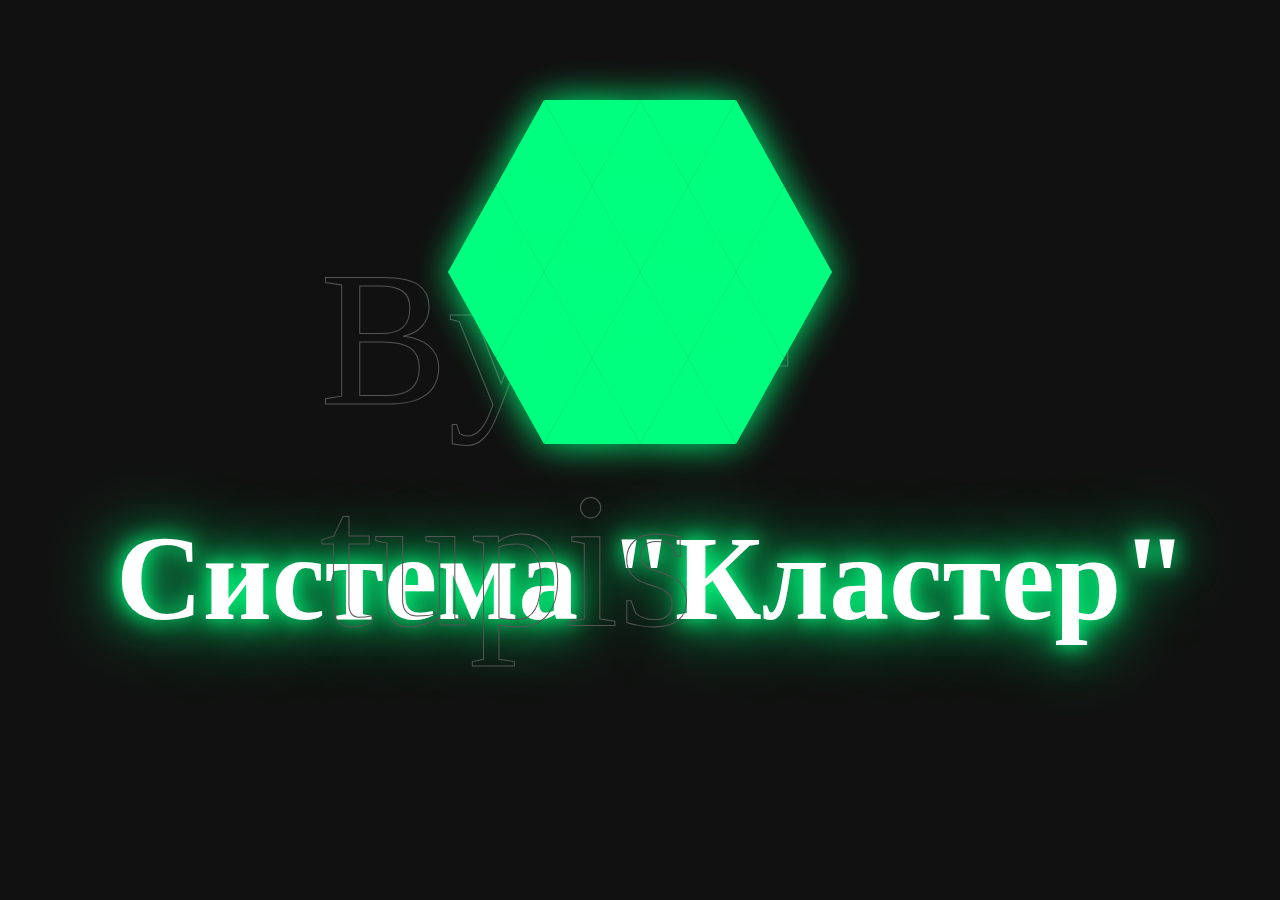
<file: index.html>
<!DOCTYPE html>
<html>
<head>
	<meta charset="utf-8">
	<meta name="viewport" content="width=device-width, initial-scale=1">
	<link rel="stylesheet" href="jarallax.css">
	<link rel="stylesheet" href="style.css">
	<title>Кластер...</title>
   <meta name="viewport" content="width=device-width, initial-scale=1">
</head>
<body>


<div class="header">
<!-- <h1><a href="main_page.html">System "Cluster"</a></h1> -->
<div class="heady-right">
<!-- <a href="#" data-text="Main">Main</a> -->
</div>
</div>


<main>
   <div class="dank-ass-loader">
      <div class="row">
         <div class="arrow up outer outer-18"></div>
         <div class="arrow down outer outer-17"></div>
         <div class="arrow up outer outer-16"></div>
         <div class="arrow down outer outer-15"></div>
         <div class="arrow up outer outer-14"></div>
      </div>
      <div class="row">
         <div class="arrow up outer outer-1"></div>
         <div class="arrow down outer outer-2"></div>
         <div class="arrow up inner inner-6"></div>
         <div class="arrow down inner inner-5"></div>
         <div class="arrow up inner inner-4"></div>
         <div class="arrow down outer outer-13"></div>
         <div class="arrow up outer outer-12"></div>
      </div>
      <div class="row">
         <div class="arrow down outer outer-3"></div>
         <div class="arrow up outer outer-4"></div>
         <div class="arrow down inner inner-1"></div>
         <div class="arrow up inner inner-2"></div>
         <div class="arrow down inner inner-3"></div>
         <div class="arrow up outer outer-11"></div>
         <div class="arrow down outer outer-10"></div>
      </div>
      <div class="row">
         <div class="arrow down outer outer-5"></div>
         <div class="arrow up outer outer-6"></div>
         <div class="arrow down outer outer-7"></div>
         <div class="arrow up outer outer-8"></div>
         <div class="arrow down outer outer-9"></div>
      </div>
   </div>
</main>

<div class="intro-page">
<h1><a href="main_page.html">Система "Кластер"</a></h1>
</div>


</div>
</div>
</div>
</section>





<script src="jarallax.js"></script>
<script src="jarallax-element.js"></script>
<script type="text/javascript">
jarallax(document.querySelectorAll('.jarallax'), {
  speed: 0.2,
});

</script>

</body>
</html>
</file>
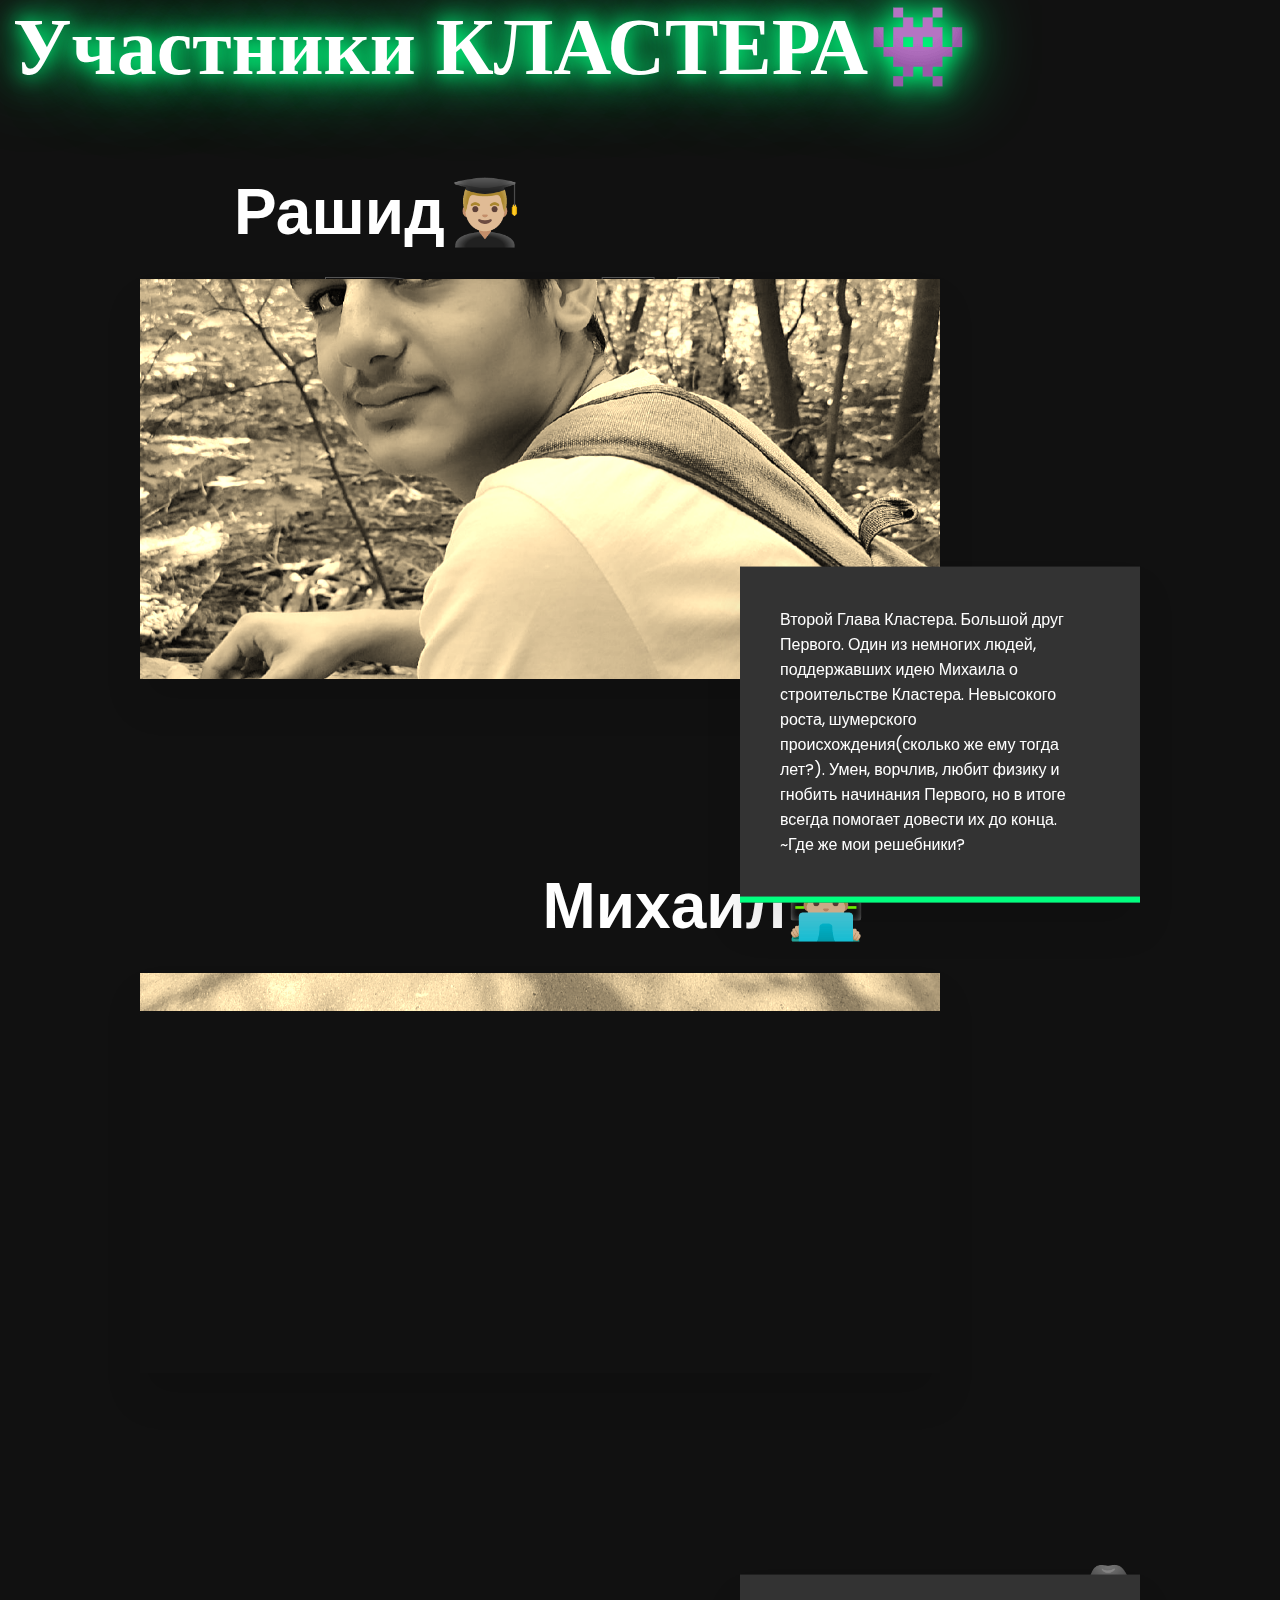
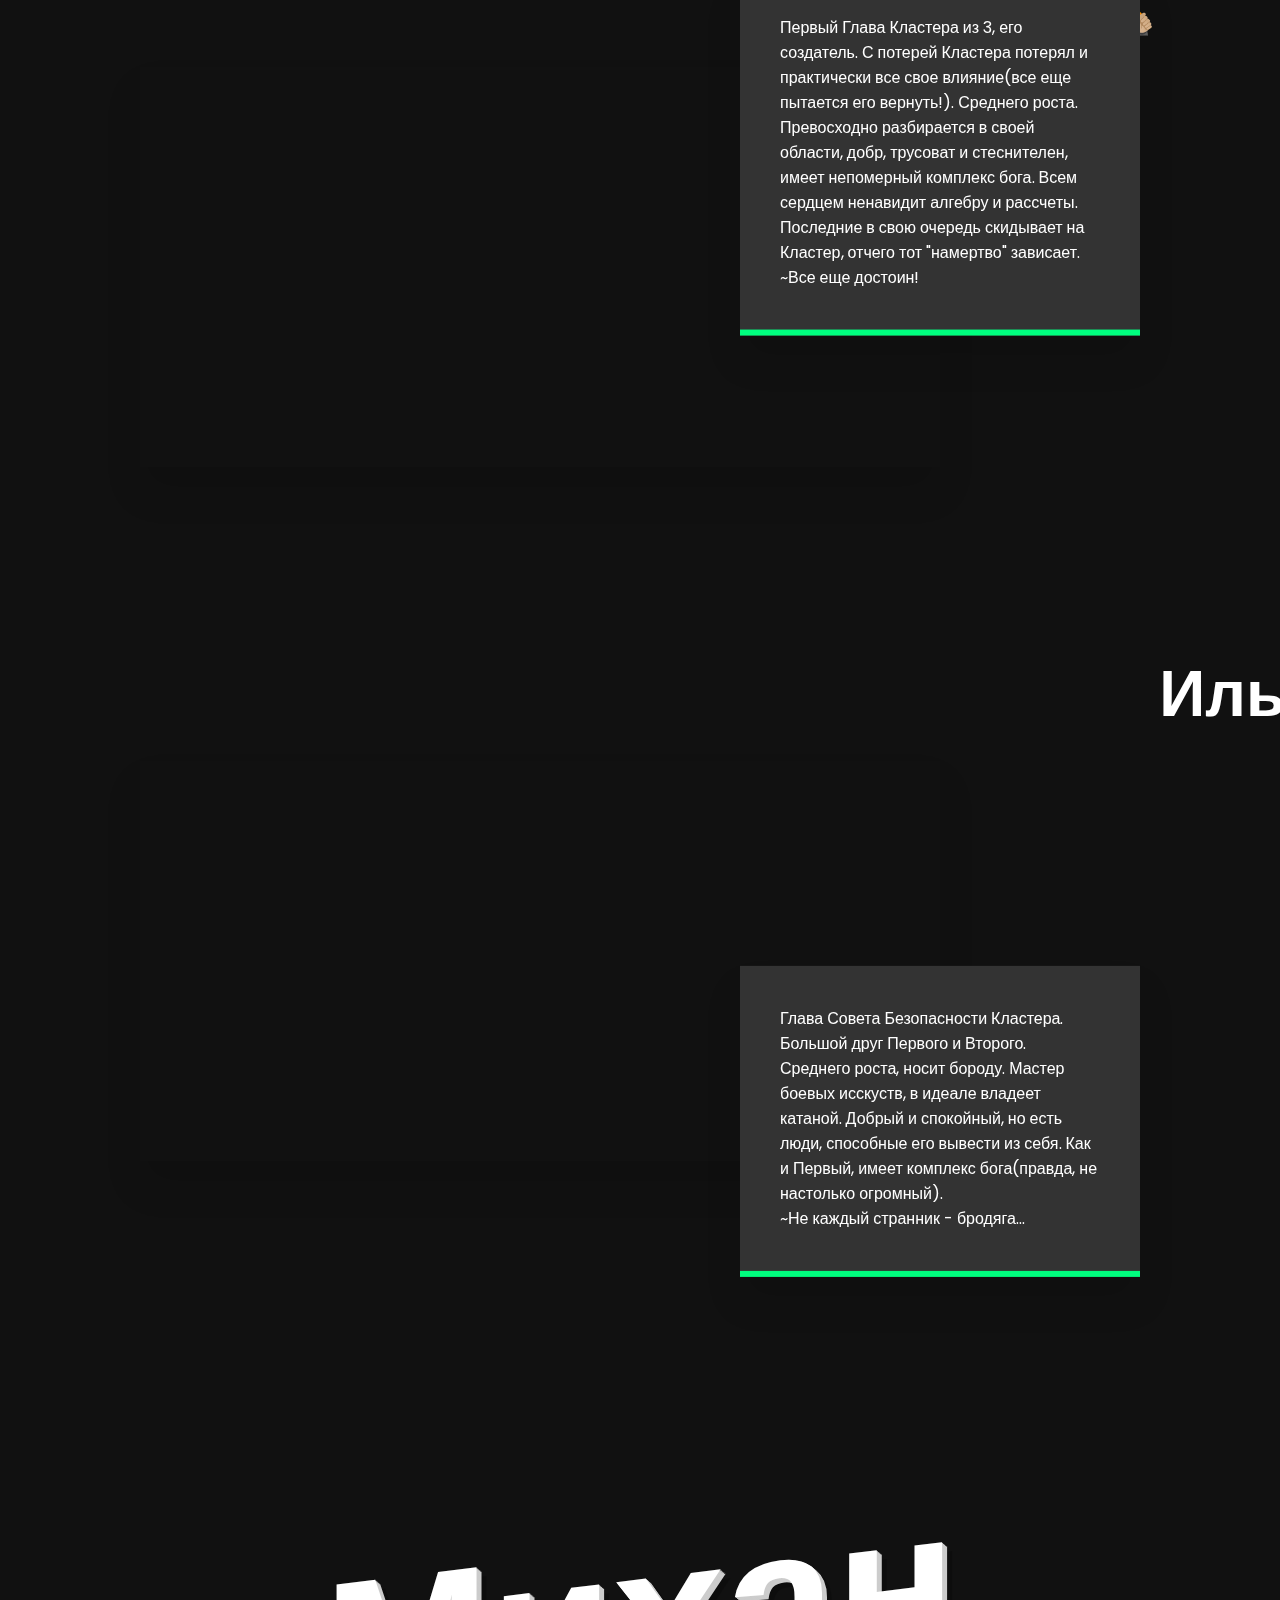
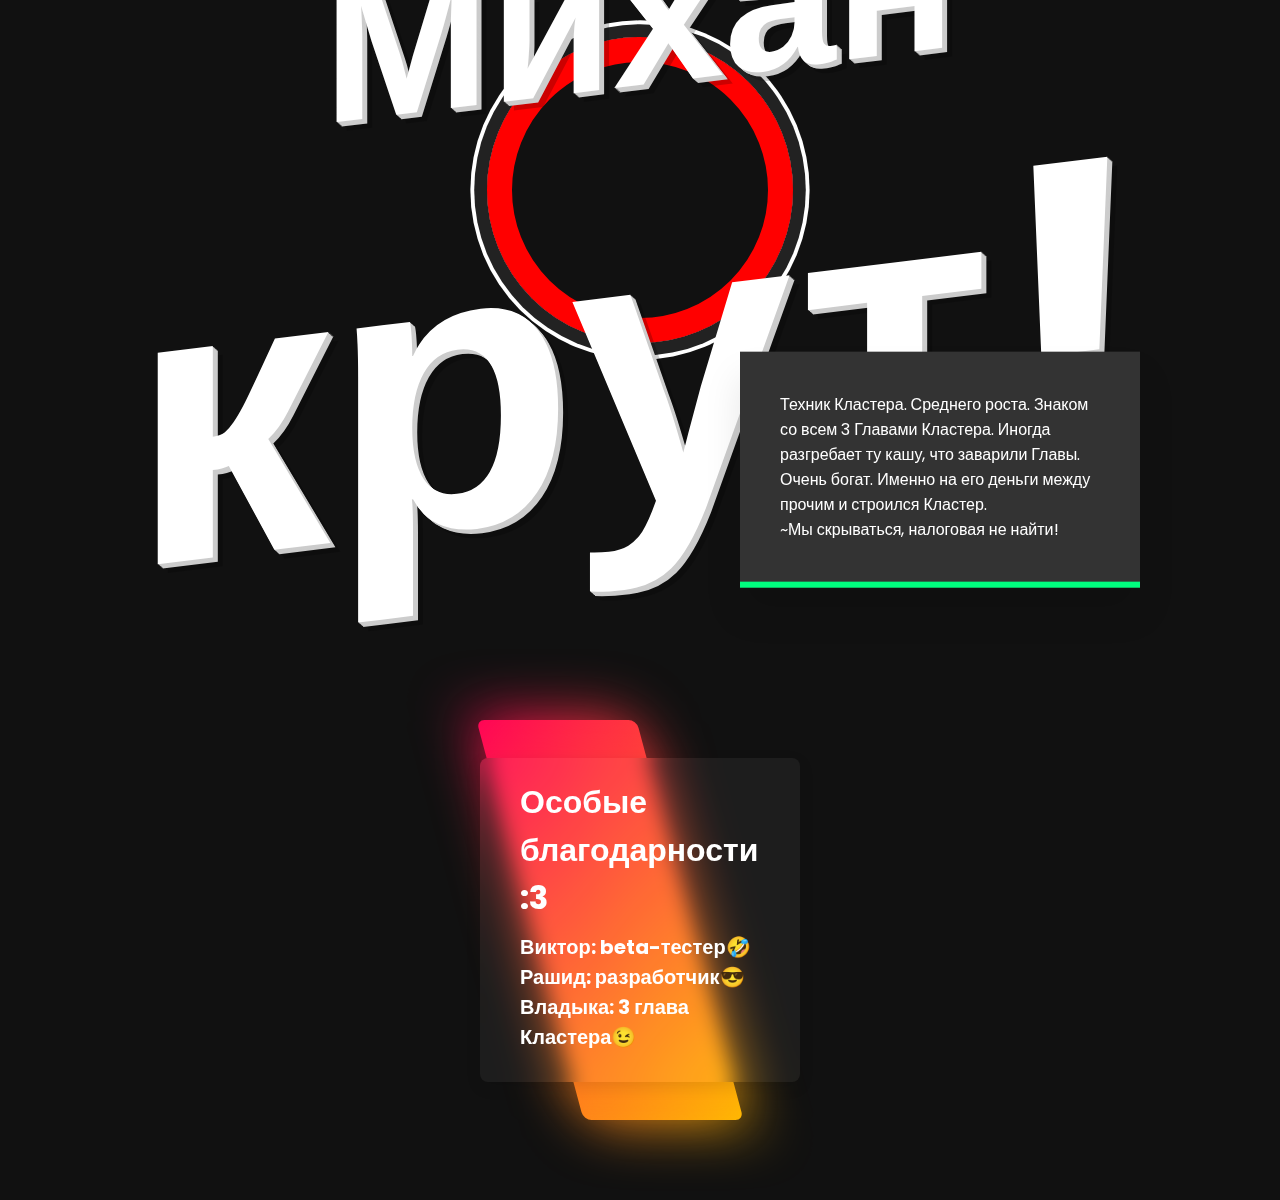
<file: main_page.html>
<!DOCTYPE html>
<html>
<head>
	<meta charset="utf-8">
	<meta name="viewport" content="width=device-width, initial-scale=1">
	<link rel="stylesheet" href="jarallax.css">
	<link rel="stylesheet" href="style.css">
	<title>Главная</title>
   <meta name="viewport" content="width=device-width, initial-scale=1">
</head>
<body>


<div class="header">
<h1>Участники КЛАСТЕРА👾</h1>
<div class="heady-right">
<!-- <a href="#" data-text="Main">Main</a> -->
</div>
</div>





<section>
<div class="box">
<h2 data-jarallax-element="0 -200">Рашид👨🏼‍🎓</h2>
<div class="container">
   <div class="imgBx jarallax">
    <img src="rashid.jpg" class="jarallax-img">
    </div>
<div class="content" data-jarallax-element="-200 0">
	<p>Второй Глава Кластера. Большой друг Первого. Один из немногих людей, поддержавших идею Михаила о строительстве Кластера. Невысокого роста, шумерского происхождения(сколько же ему тогда лет?). Умен, ворчлив, любит физику и гнобить начинания Первого, но в итоге всегда помогает довести их до конца. <br>~Где же мои решебники?</br></p>


</div>
</div>
</div>



</section>
<section>
<div class="box">
<h2 data-jarallax-element="0 -200"><a href="pashalka.html">Михаил👨🏼‍💻</a></h2>
<div class="container">
   <div class="imgBx jarallax">
    <img src="mixan.jpg" class="jarallax-img">
    </div>
<div class="content" data-jarallax-element="-200 0">
	<p>Первый Глава Кластера из 3, его создатель. С потерей Кластера потерял и практически все свое влияние(все еще пытается его вернуть!). Среднего роста. Превосходно разбирается в своей области, добр, трусоват и стеснителен, имеет непомерный комплекс бога. Всем сердцем ненавидит алгебру и рассчеты. Последние в свою очередь скидывает на Кластер, отчего тот "намертво" зависает.<br>~Все еще достоин!</br></p>


</div>
</div>
</div>



</section>

</section>
<section>
<div class="box">
<h2 data-jarallax-element="0 -200">Виктор🕵🏼‍</h2>
<div class="container">
   <div class="imgBx jarallax">
    <img src="vitos.jpg" class="jarallax-img">
    </div>
<div class="content" data-jarallax-element="-200 0">
	<p>Глава Совета Безопасности Кластера. Большой друг Первого и Второго. Среднего роста, носит бороду. Мастер боевых исскуств, в идеале владеет катаной. Добрый и спокойный, но есть люди, способные его вывести из себя. Как и Первый, имеет комплекс бога(правда, не настолько огромный). <br>~Не каждый странник - бродяга...</br></p>


</div>
</div>
</div>



</section>

<section>
<div class="box">
<h2 data-jarallax-element="0 -200">Илья🤑</h2>
<div class="container">
   <div class="imgBx jarallax">
    <img src="ilya.jpg" class="jarallax-img">
    </div>
<div class="content" data-jarallax-element="-200 0">
	<p>Техник Кластера. Среднего роста. Знаком со всем 3 Главами Кластера. Иногда разгребает ту кашу, что заварили Главы. Очень богат. Именно на его деньги между прочим и строился Кластер. <br>~Мы скрываться, налоговая не найти!</br></p>


</div>
</div>
</div>
</section>

<div class="end-site">
<section>
	<h1>Михан<span><br>крут!</br></span></h1>
</section>
</div>


<div class="container-end">
<div class="box-end">
<span></span>
<div class="content-end">
<h3>Особые благодарности :3<h3>
<p>Виктор: beta-тестер🤣</p>
<p>Рашид: разработчик😎</p>	
<p>Владыка: 3 глава Кластера😉</p>	

</div>
</div>
</div>
<script src="jarallax.js"></script>
<script src="jarallax-element.js"></script>
<script type="text/javascript">
jarallax(document.querySelectorAll('.jarallax'), {
  speed: 0.2,
});

</script>

</body>
</html>
</file>
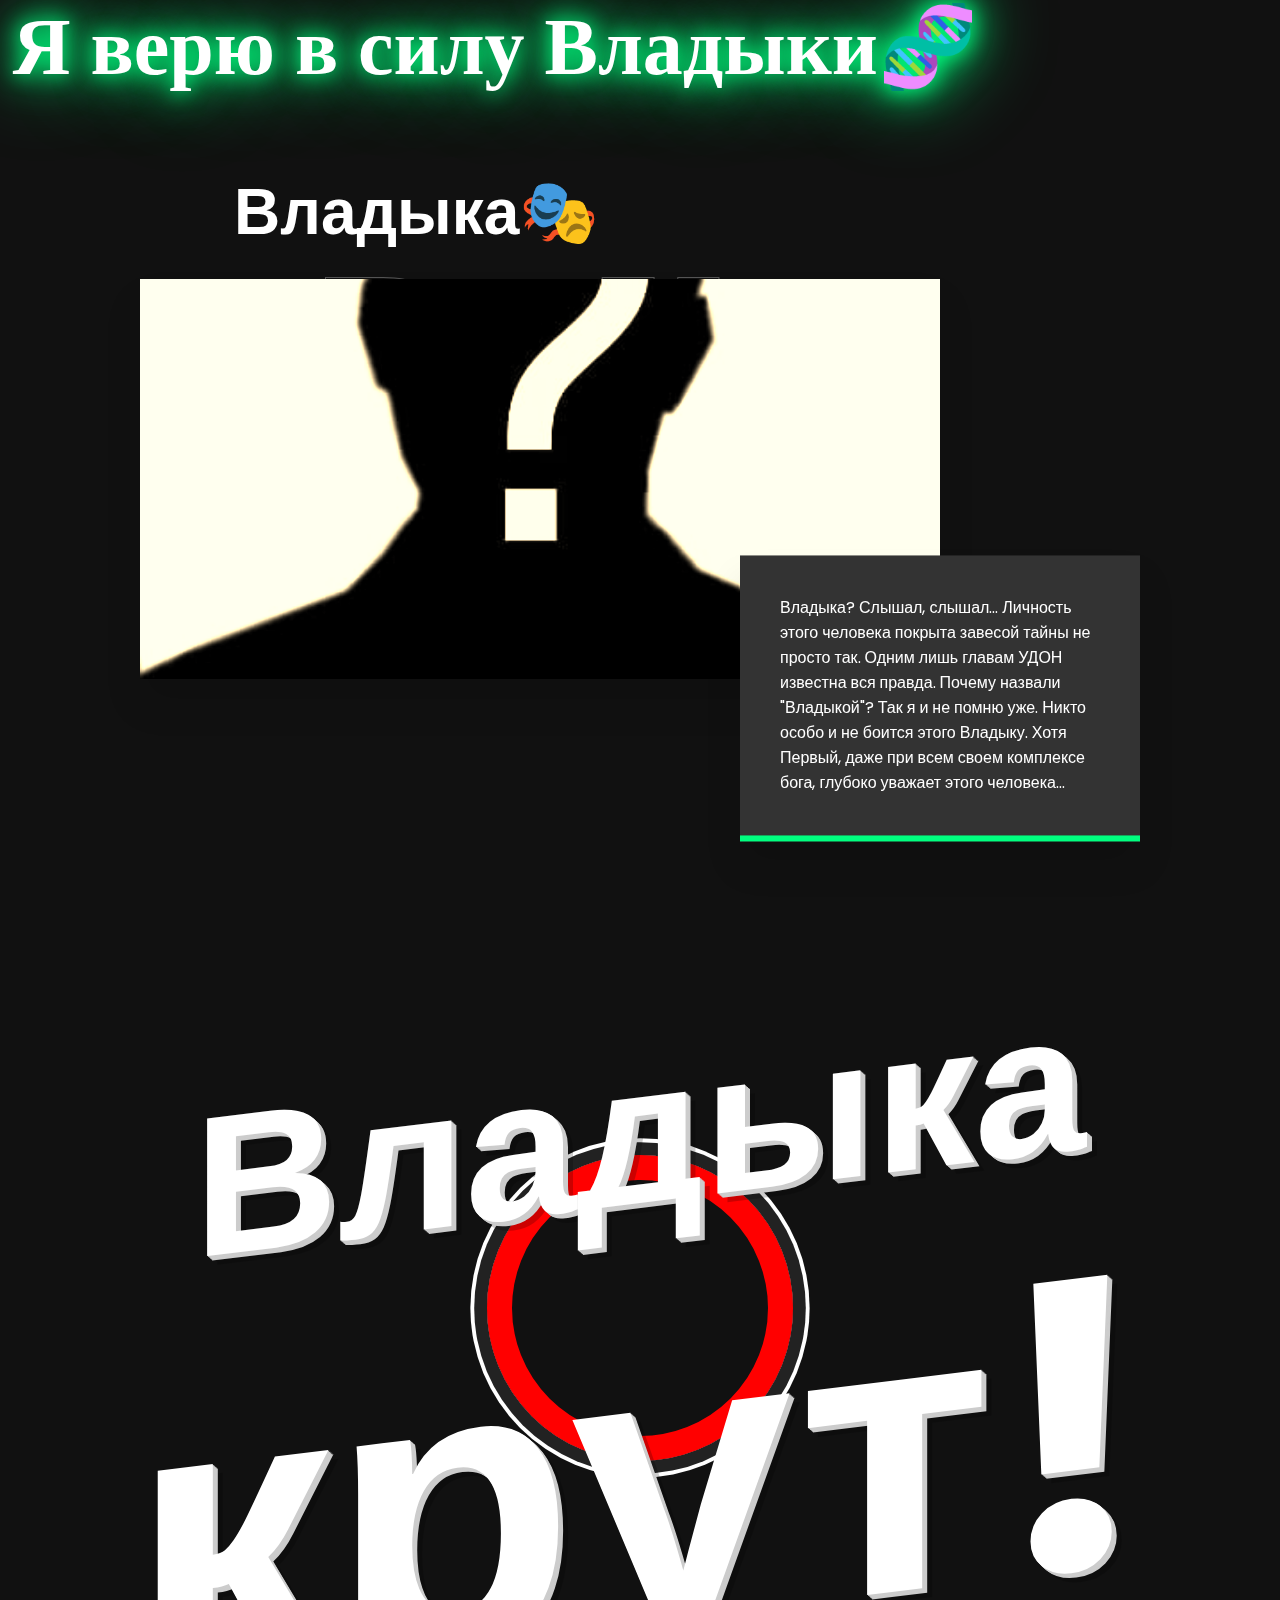
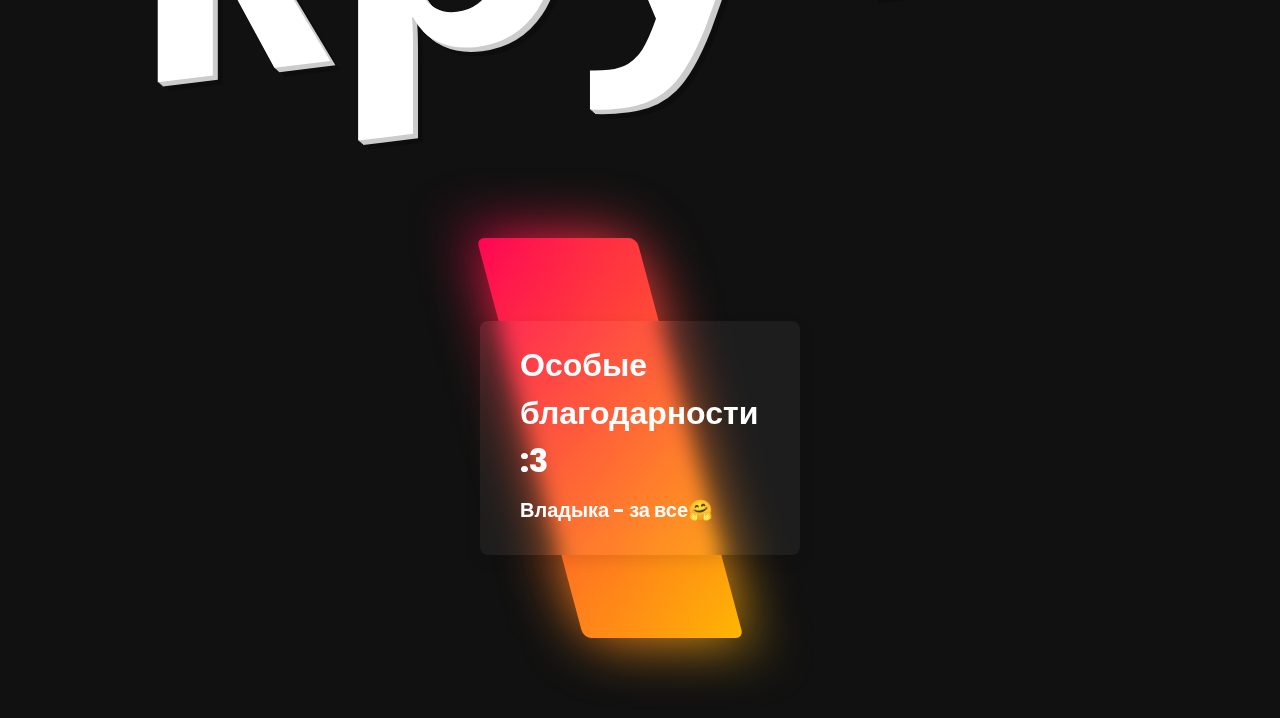
<file: pashalka.html>
<!DOCTYPE html>
<html>
<head>
	<meta charset="utf-8">
	<meta name="viewport" content="width=device-width, initial-scale=1">
	<link rel="stylesheet" href="jarallax.css">
	<link rel="stylesheet" href="style.css">
	<title>ИГРА</title>
   <meta name="viewport" content="width=device-width, initial-scale=1">
</head>
<body>
<div class="header">
<h1>Я верю в силу Владыки🧬</h1>
<!-- <div class="heady-right">
<a href="#" data-text="Main">Main</a>
</div> -->
</div>


<section>
<div class="box">
<h2 data-jarallax-element="0 -200">Владыка🎭</h2>
<div class="container">
   <div class="imgBx jarallax">
    <img src="overlord.jpg" class="jarallax-img">
    </div>
<div class="content" data-jarallax-element="-200 0">
   <p>Владыка? Слышал, слышал... Личность этого человека покрыта завесой тайны не просто так. Одним лишь главам УДОН известна вся правда. Почему назвали "Владыкой"? Так я и не помню уже. Никто особо и не боится этого Владыку. Хотя Первый, даже при всем своем комплексе бога, глубоко уважает этого человека...</p>


</div>
</div>
</div>
</section>





<div class="end-site">
<section>
	<h1>Владыка <span><br>крут!</br></span></h1>
</section>
</div>


<div class="container-end">
<div class="box-end">
<span></span>
<div class="content-end">
<h3>Особые благодарности :3<h3>
<p>Владыка - за все🤗</p>	
</div>
</div>
</div>









<script src="jarallax.js"></script>
<script src="jarallax-element.js"></script>
<script type="text/javascript">
jarallax(document.querySelectorAll('.jarallax'), {
  speed: 0.2,
});

</script>

</body>
</html>
</file>
<file: jarallax.css>
.jarallax {
  position: relative;
  z-index: 0;
}
.jarallax > .jarallax-img {
  position: absolute;
  object-fit: cover;
  top: 0;
  left: 0;
  width: 100%;
  height: 100%;
  z-index: -1;
}
</file>
<file: style.css>
@import url('https://fonts.googleapis.com/css2?family=Poppins:wght@300&display=swap');

*
{
margin: 0;
padding:0 ;
font-family: 'Poppins', sans-serif;
box-sizing: border-box;
}


body
{
background-color: #111;
overflow-x: hidden;
}


body:before
{
content: 'By X-tupis';
position: fixed;
top: 50%;
left: 50%;
transform: translate(-50%, -50%);
font-size: 12em;
font-weight: 500;
color: transparent;
-webkit-text-stroke: 1px #555;
/*font-family: 'Poppins', sans-serif;*/
font-family: 'Brush Script MT', cursive !important;
}






section
{
margin-top: 5%;
position: relative;
display: flex;
justify-content: center;
align-content: center;
min-height: 70vh;
}

section a
{
text-decoration: none;
color: white;
}

section h2
{
margin-left: 200px;
font-size: 4em;
color: #fff;
margin-bottom: 20px;
}


section .container
{
position: relative;
width: 1000px;
display: flex;
justify-content: space-between;
align-content: center;

}


section .container .imgBx
{
position: relative;
width: 800px;
height: 400px;
overflow: hidden;
box-shadow: 0 25px 35px rgba(0,0,0,0.1);
  /*-webkit-filter: grayscale(100%);
  filter: grayscale(100%);*/
  -webkit-transition: .3s ease-in-out;
  transition: .3s ease-in-out;

/*filter: blur(5px);*/
filter: sepia(100%);
}



section .container .imgBx:hover
{
position: relative;
width: 800px;
height: 400px;
overflow: hidden;
box-shadow: 0 25px 35px rgba(0,0,0,0.1);
  /*-webkit-filter: grayscale(0);
  filter: grayscale(0);*/

/*filter: blur(0px);*/
filter: sepia(0%);

}





section .container .imgBx img
{
position: absolute;
top: 0;
left: 0;
width: 100%;
height: 100%;
object-fit: cover;
}


section .container .content
{
position: absolute;
right: 0;
margin-top: 200px;
margin-bottom: 40px;
padding: 40px;
background-color: #333;
z-index: 1;
max-width: 400px;
color: #fff;
box-shadow: 0 25px 35px rgba(0,0,0,0.1);
border-bottom: 6px solid #00FF7F;
}


section .container .content:hover
{
border-bottom: 6px solid #00FF7F;
text-shadow: 0 0 10px #00FF7F;
animation: text-up-down 5s linear infinite;
}


@keyframes text-up-down
{
0%, 100%
{
transform: translateY(15px);
}
50%
{
transform: translateY(-15px);
}
}

.header h1
{
width: 1200px;
height: 100px;
color: white;
font-size: 80px;
font-family: 'Brush Script MT', cursive !important;
animation: logo 4s linear infinite;
text-shadow: 0 0 20px #00FF7F,
0 0 40px #00FF7F,
0 0 80px #00FF7F;
margin-left: 1%;
}


@keyframes logo
{
0% {
		filter: hue-rotate(0deg);
	}

100%{
		filter: hue-rotate(360deg);
 	} 	


}




.header a
{
color: transparent;
font-size: 45px;
text-decoration: none;
margin-left: 1%;
margin-right:1%;
gap: 30px;
text-align: center;
float: right;
-webkit-text-stroke: 0.3px rgba(255,255,255,0.5);
}

.header a:before
{
content: attr(data-text);
width: 30%;
position: absolute;
overflow: hidden;
color: white;
}

.end-site
{
	align-items: center;
	justify-content: center;
	text-align: center;
     font-size: 10px;
}



.end-site h1
{
line-height: 1.75em;
text-align: center;
color: white;
font-family: 'Poppins', sans-serif;
font-size: 200px;
position: absolute;
transform: skewY(-7deg);
text-shadow: 1px 1px 0 #ccc,
              2px 2px 0 #ccc,
              3px 3px 0 #ccc,
              4px 4px 0 #ccc,
              5px 5px 0 #ccc,
              10px 10px 0 rgba(0, 0, 0, 0.2);
animation: floating 5s ease-in-out infinite;              
}

@keyframes floating
{
0%, 100%
{
transform: skewY(-7deg) translate(0, -20px);
}
50%{
transform: skewY(-7deg) translate(0, 20px);
}
}
.end-site span
{
font-weight: 700;
font-size: 2em;



}
.end-site section
{
display: flex;
justify-content: center;
align-items: center;
min-height: 100vh;
text-align: center;
}

.end-site section:before
{
justify-content: center;
align-items: center;
content: '';
position: absolute;
width: 20vw;
height: 20vw;
border: 2vw solid red;
border-radius: 50%;
box-shadow: 0 0 0 1vw #222,
            0 0 0 1.3vw #fff;




}


.container-end p
{

position: relative;
font-size: 20px;

}


.container-end
{
display: flex;
justify-content: center;
align-items: center;
flex-wrap: wrap;
padding: 40px 0;
}

.container-end .box-end
{
position: relative;
width: 320px;
height: 400px;
display: flex;
justify-content: center;
align-items: center;
margin: 40px 30px;
transition: 0.5px;
}

.container-end .box-end .content-end 
{
position: relative;	
left: 0;
padding: 20px 40px;
background: rgba(255, 255, 255, 0.05);
box-shadow: 0 5px 15px rgba(0,0,0,0.1);
border-radius: 8px;
backdrop-filter: blur(10px);
z-index: 1;	
transform: 0.5s;
color: #fff;
}
.container-end .box-end:hover .content-end
{
left: -25px;
padding: 60px 40px;
}


.container-end .box-end .content-end h3
{
font-size: 2em;
color: #fff;
margin-bottom: 10px;
}



.container-end .box-end:before
{
content: '';
position: absolute;
top: 0;
left: 50px;
width: 50%;
height: 100%;
background: #fff;
border-radius: 8px;
transform: skewX(15deg);
transition: 0.5s;
}

.container-end .box-end:after
{
content: '';
position: absolute;
top: 0;
left: 50px;
width: 50%;
height: 100%;
background: #fff;
border-radius: 8px;
transform: skewX(15deg);
transition: 0.5s;
filter: blur(30px);
transition: 0.5s;
}

.container-end .box-end:hover:before,
.container-end .box-end:hover:after
{
transform: skewX(0deg);
left: 20px;
width: calc(100% - 90px);
}
.container-end .box-end:nth-child(1):before,
.container-end .box-end:nth-child(1):after
{
background: linear-gradient(315deg, #ffbc00, #ff0058);
/*background: linear-gradient(315deg, #00FF7F, #0000FF); ***сине - зеленый цвет градиента!***/
}

.container-end .box-end span
{
display: block;
position: absolute;
top: 0;
left: 0;
right: 0;
bottom: 0;
z-index: 50;
pointer-events: none;
}


.container-end .box-end span:before
{
content: '';
position: absolute;
top: 0;
left: 0;
width: 100%;
height: 100%;
border-radius: 8px;
background: rgba(255, 255, 255, 0.1);
backdrop-filter: blur(10px);
opacity: 0;
transition: 0.5;
animation: box-hover 2s ease-in-out infinite;
box-shadow: 0 5px 15px rgba(0,0,0,0.05);
}


.container-end .box-end:hover span:before
{
top: -50px;
left: 50;
width: 100px;
height: 100px;
opacity: 1;
}


@keyframes box-hover
{
0%, 100%
{
transform: translateY(10px);
}
50%
{
transform: translateY(-10px);
}
}

.container-end .box-end span:after
{
content: '';
position: absolute;
bottom: 0;
right: 0;
width: 100%;
height: 100%;
border-radius: 8px;
background: rgba(255, 255, 255, 0.1);
backdrop-filter: blur(10px);
opacity: 0;
transition: 0.5;
animation: box-hover 2s ease-in-out infinite;
box-shadow: 0 5px 15px rgba(0,0,0,0.05);
animation-delay: -1s;
}


.container-end .box-end:hover span:after
{
bottom: -50px;
right: 50;
width: 100px;
height: 100px;
opacity: 1;
}


/*ain {
	width: 100vw;
	height: 100vh;
	display: flex;
	justify-content: center;
	align-items: center;
	background: #090707;
}*/

.dank-ass-loader {
	margin-top: 100px;
	display: flex;
	flex-direction: column;
	align-items: center;
}

.dank-ass-loader .row {
	display: flex;
}

.arrow {
	width: 0;
	height: 0;
	margin: 0 -24px;
	border-left: 48px solid transparent;
	border-right: 48px solid transparent;
	border-bottom: 86.4px solid #00FF7F;
	animation: blink 1s infinite;
	filter: drop-shadow(0 0 18px #00FF7F);
}

.arrow.down {
	transform: rotate(180deg);
}

.arrow.outer-1 {
	animation-delay: -0.05556s;
}

.arrow.outer-2 {
	animation-delay: -0.11111s;
}

.arrow.outer-3 {
	animation-delay: -0.16667s;
}

.arrow.outer-4 {
	animation-delay: -0.22222s;
}

.arrow.outer-5 {
	animation-delay: -0.27778s;
}

.arrow.outer-6 {
	animation-delay: -0.33333s;
}

.arrow.outer-7 {
	animation-delay: -0.38889s;
}

.arrow.outer-8 {
	animation-delay: -0.44444s;
}

.arrow.outer-9 {
	animation-delay: -0.5s;
}

.arrow.outer-10 {
	animation-delay: -0.55556s;
}

.arrow.outer-11 {
	animation-delay: -0.61111s;
}

.arrow.outer-12 {
	animation-delay: -0.66667s;
}

.arrow.outer-13 {
	animation-delay: -0.72222s;
}

.arrow.outer-14 {
	animation-delay: -0.77778s;
}

.arrow.outer-15 {
	animation-delay: -0.83333s;
}

.arrow.outer-16 {
	animation-delay: -0.88889s;
}

.arrow.outer-17 {
	animation-delay: -0.94444s;
}

.arrow.outer-18 {
	animation-delay: -1s;
}

.arrow.inner-1 {
	animation-delay: -0.16667s;
}

.arrow.inner-2 {
	animation-delay: -0.33333s;
}

.arrow.inner-3 {
	animation-delay: -0.5s;
}

.arrow.inner-4 {
	animation-delay: -0.66667s;
}

.arrow.inner-5 {
	animation-delay: -0.83333s;
}

.arrow.inner-6 {
	animation-delay: -1s;
}

@keyframes blink {
	0% {
		opacity: 0.1;
	}

	30% {
		opacity: 1;
	}

	100% {
		opacity: 0.1;
	}
}

.intro-page
{
display: flex;
justify-content: center;
align-items: center;
min-height: 30vh;
}

.intro-page a
{
display: flex;
justify-content: center;
align-items: center;
width: 1200px;
height: 100px;
color: white;
font-size: 120px;
font-family: Consolas, cursive !important;
animation: logo 4s linear infinite;
text-shadow: 0 0 20px #00FF7F,
0 0 40px #00FF7F,
0 0 80px #00FF7F;
margin-left: 1%;
text-decoration: none;
text-align: center;
}


/*.wasted
{
color: #00FF7F;
justify-content: center;
text-align: center;
font-size: 80px;
font-family: Consolas, cursive !important;
transform: rotate(45deg);
align-items: center;
margin-top: 100px;
opacity: 0%;	
}

section .container .imgBx .wasted:hover
{
opacity: 100%;
}*/
</file>
